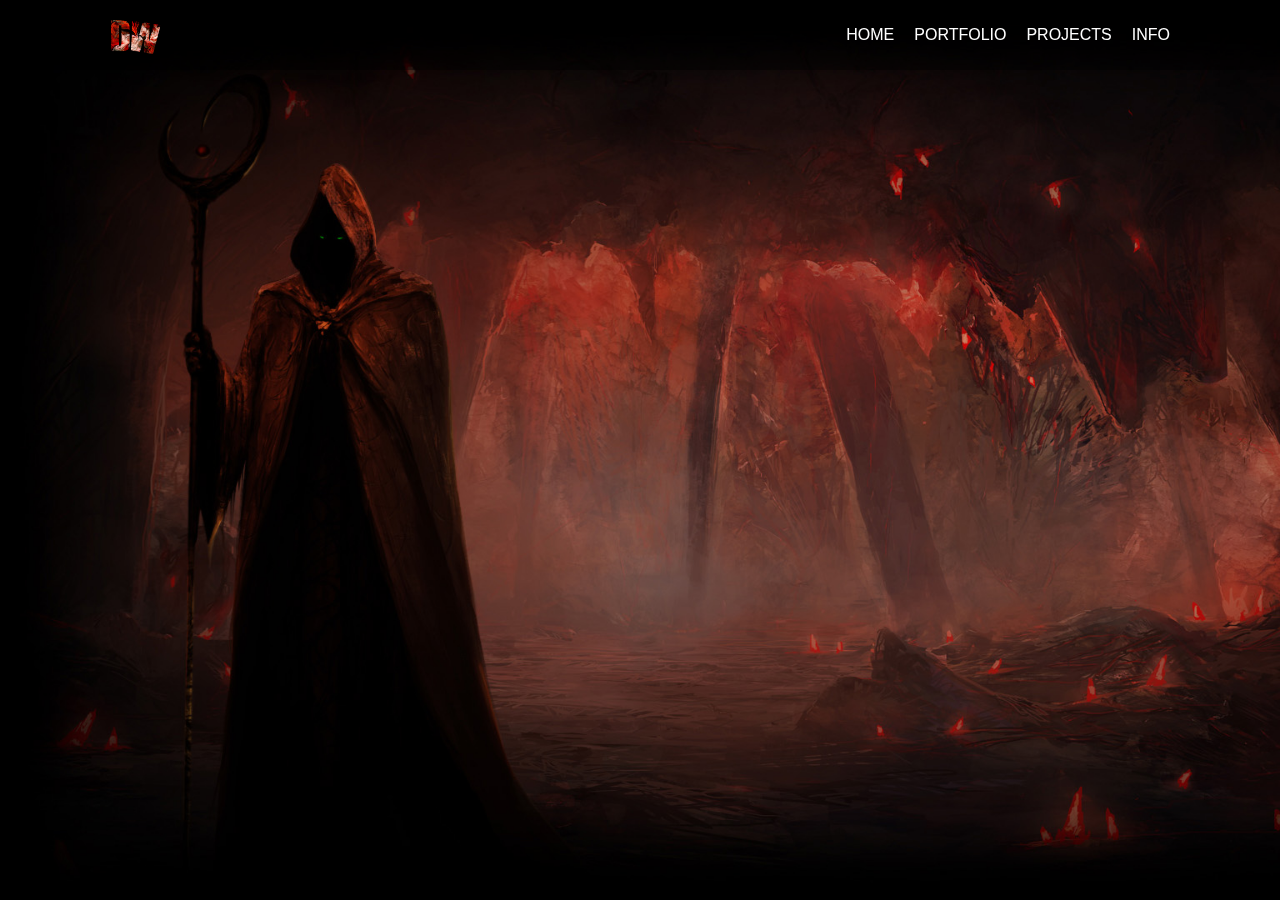
<file: index.html>
<!DOCTYPE html>

<html>

  <head>

    <title>DatWebsite</title>
    <meta charset="UTF-8">
    <link rel="stylesheet" href="style.css">

  </head>

  <body>
    <nav>
      <div class="top">
        <a href="index"><img src="IMG/Web.png"></a>
      </div>
      <ul>
        <li><a href="index">Home </a></li>
        <li><a href="portfolio">Portfolio </a></li>
        <li><a href="projects">Projects </a></li>
        <li><a href="info">Info </a></li>
      </ul>
    </nav>
    <section class="sec1">
      <h2> Test </h2>
    </section>
  </body>

</html>
</file>
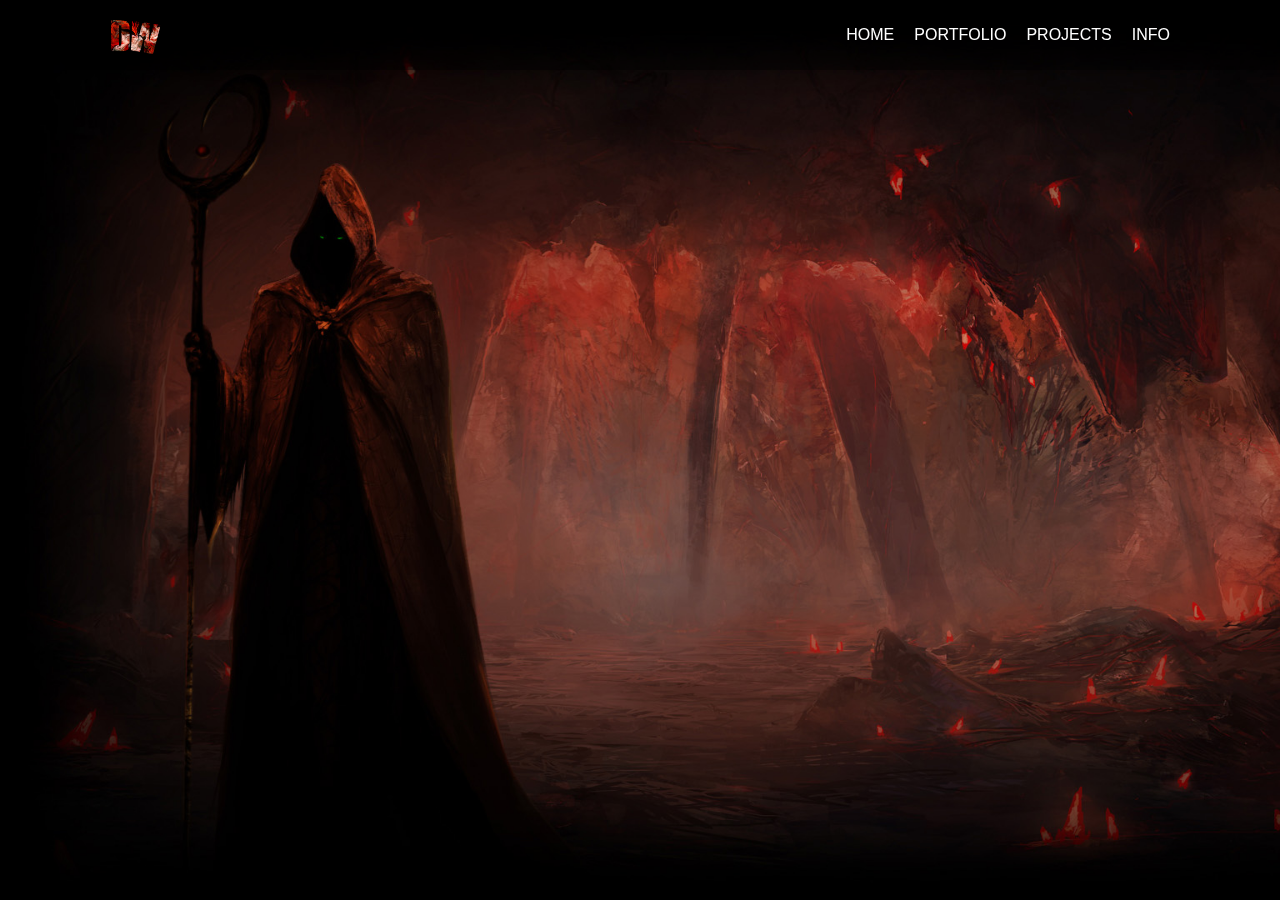
<file: info.html>
<!DOCTYPE html>

<html>

  <head>

    <title>DatWebsite</title>
    <meta charset="UTF-8">
    <link rel="stylesheet" href="style.css">

  </head>

  <body>
    <nav>
      <div class="top">
        <a href="index"><img src="IMG/Web.png"></a>
      </div>
      <ul>
        <li><a href="index">Home </a></li>
        <li><a href="portfolio">Portfolio </a></li>
        <li><a href="projects">Projects </a></li>
        <li><a href="info">Info </a></li>
      </ul>
    </nav>
    <section class="sec1"></section>
    <section class="sec2"></section>
  </body>

</html>
</file>
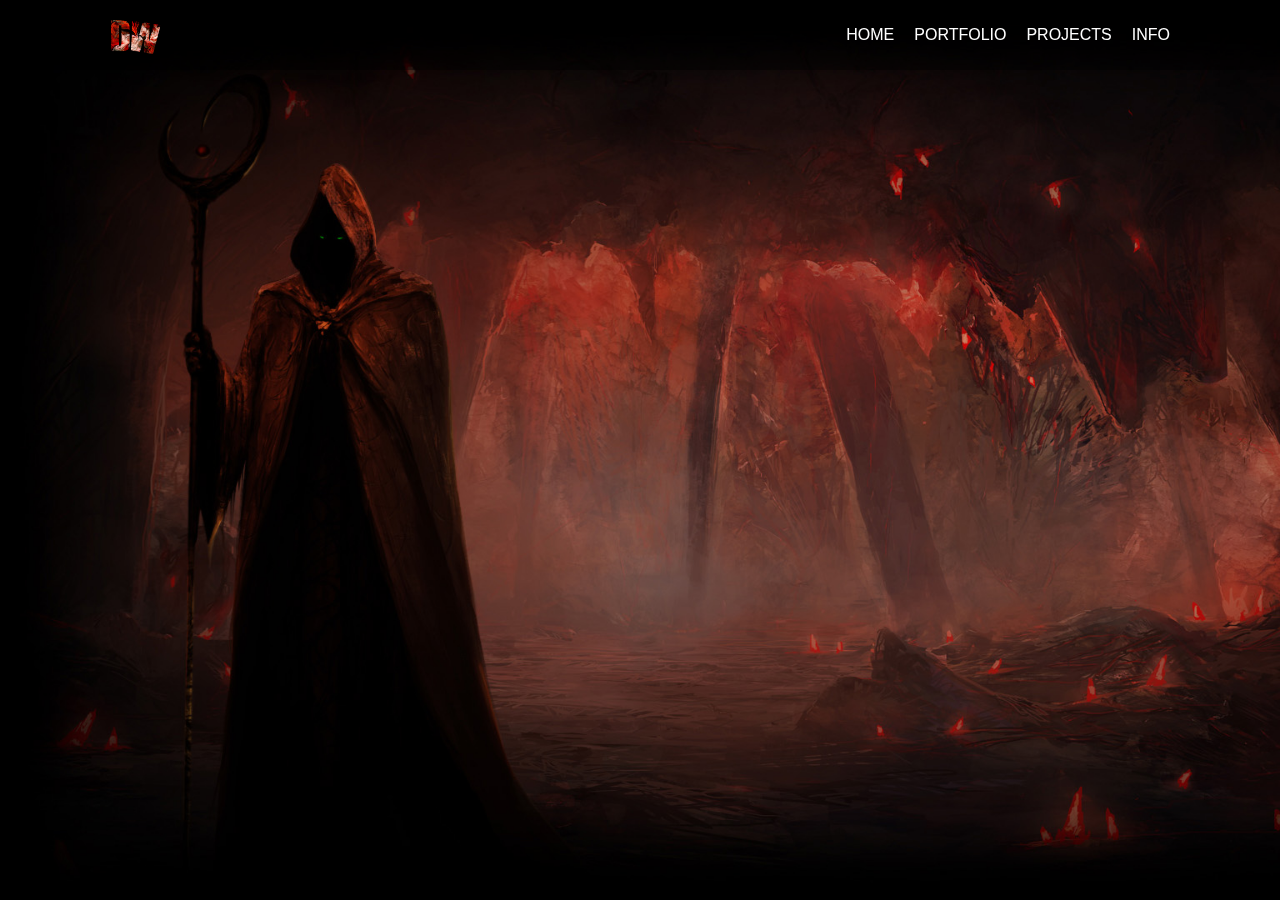
<file: portfolio.html>
<!DOCTYPE html>

<html>

  <head>

    <title>DatWebsite</title>
    <meta charset="UTF-8">
    <link rel="stylesheet" href="style.css">

  </head>

  <body>
    <nav>
      <div class="top">
        <a href="index"><img src="IMG/Web.png"></a>
      </div>
      <ul>
        <li><a href="index">Home </a></li>
        <li><a href="portfolio">Portfolio </a></li>
        <li><a href="projects">Projects </a></li>
        <li><a href="info">Info </a></li>
      </ul>
    </nav>
    <section class="sec1">
      <div id="three-container"></div>
    </section>
    <section class="sec2"></section>
  </body>

</html>
</file>
<file: style.css>
body {

  margin: 0;
  padding: 0;
  font-family: sans-serif;

}

section.sec1 {

  width: 100%;
  height: 100vh;
  box-sizing: border-box;
  background: url('IMG/back1.jpg');
  background-size: cover;

}

section.sec1 h2 {

  margin: 0;
  padding: 0;
  font-family: sans-serif;
}

nav {

  position: fixed;
  top: 0;
  left: 0;
  width: 100%;
  height: 70px;
  background: rgba(0, 0, 0, 0.4);
  padding: 0 100px;
  box-sizing: border-box;

}

nav ul {

  float: right;
  display: flex;
  margin: 0;
  padding: 0;

}

nav ul li {

  list-style: none;

}

nav ul li a {

  position: relative;
  display: block;
  height: 70px;
  line-height: 70px;
  padding: 0 10px;
  box-sizing: border-box;
  color: #fff;
  text-decoration: none;
  text-transform: uppercase;
  transition .5s;

}

nav ul li a:hover {

  color: rgba(255, 255, 255, 1);

}
nav ul li a:before {

  content: '';
  position: absolute;
  top: 15px;
  left: 0px;
  width: 100%;
  height: 60%;
  background: rgba(255, 20, 0, 0.6);
  transform-origin: left;
  z-index: -1;
  transform: scaleY(0);
  transition: transform .4s;
  filter: blur(2px);

}

nav ul li a:hover:before {

  transform-origin: left;
  transform: scaleY(1);

}

nav .top {

  float: left;
  height: 100%;
  line-height: 70px;

}

nav .top img{

  margin: 0;
  padding: 0;
  width: 70px;
  height: auto;
  position: left;

}
</file>
